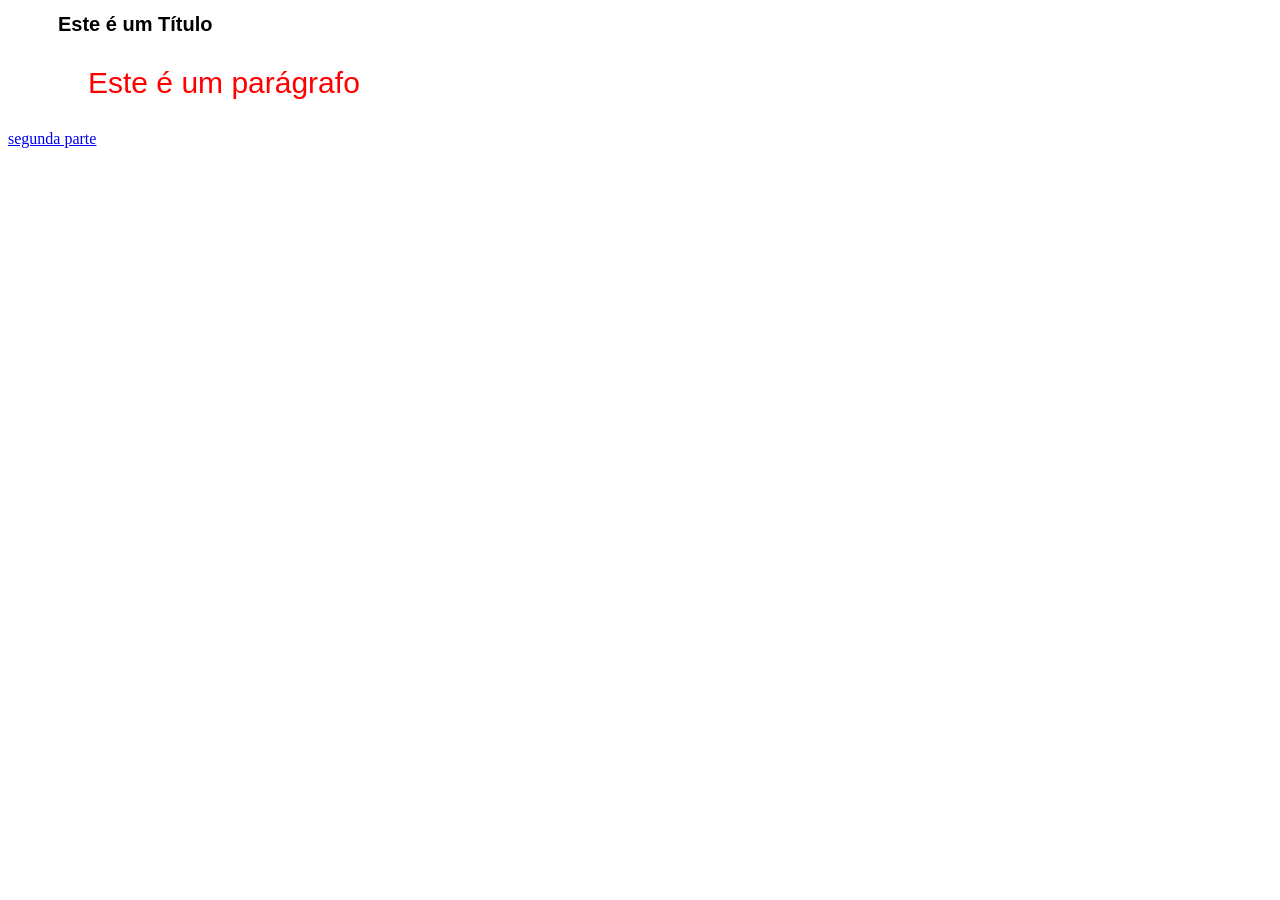
<file: index.html>
<!DOCTYPE html>
<html lang="en">
<head>
    <meta charset="UTF-8">
    <meta name="viewport" content="width=device-width, initial-scale=1.0">
    <title>Introdução ao Css</title>
    <link rel="stylesheet" href="./css/style.css">
</head>
<body>
    <h1>Este é um Título</h1>
    <p>Este é um parágrafo</p>
    <a href="./segundohtml.html"> segunda parte</a>
</body>
</html>
</file>
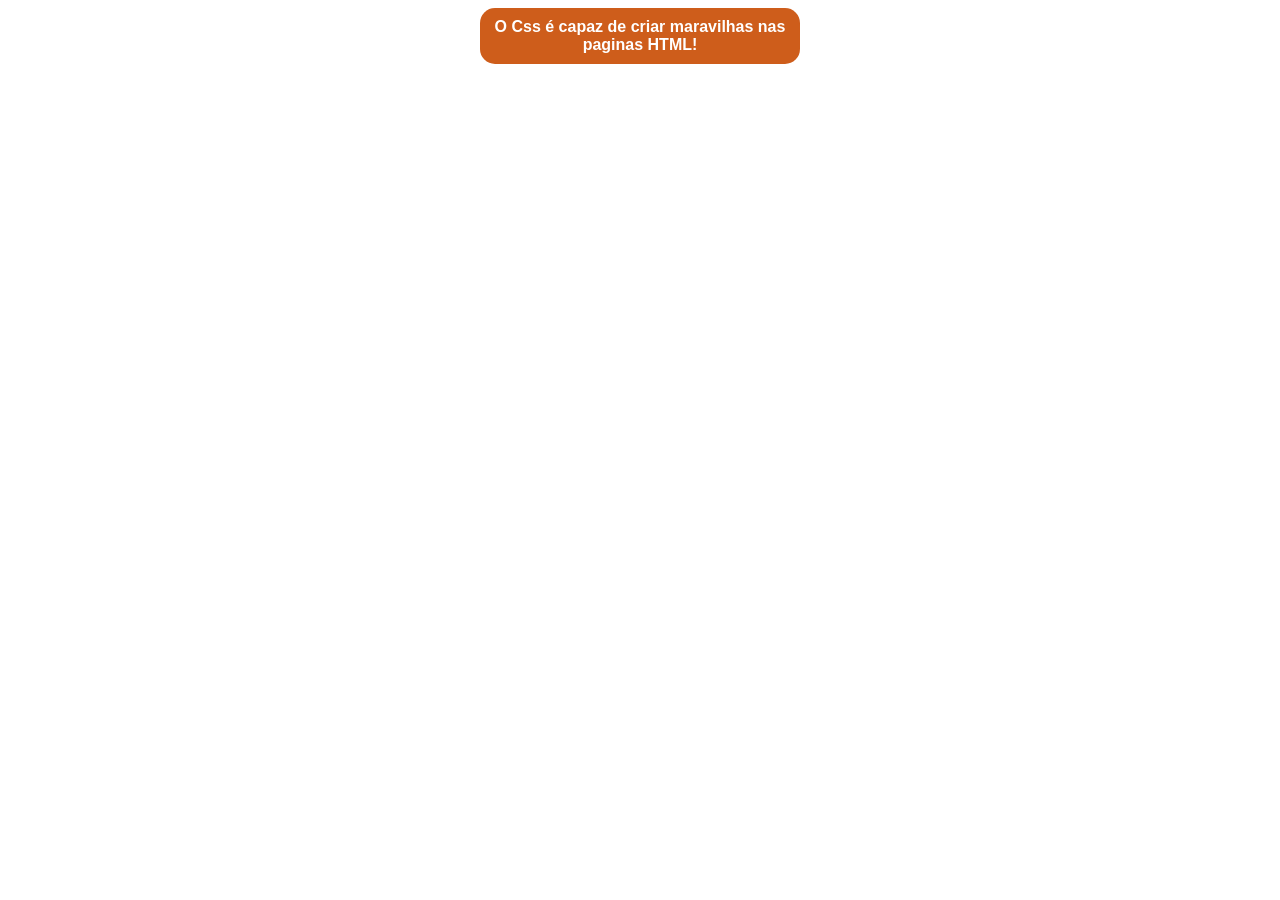
<file: segundohtml.html>
<!DOCTYPE html>
<html lang="pt-br">
<head>
    <style type="text/css">
        div#teste{
            margin: auto;
            padding: 10px;
            width: 300px;
            border-color: #e98811;
            border-radius: 15px;
            background-color: #ce5d1b;
            color: #fff;
            text-align: center;
            font-weight: bold;
            font-family: Verdana, Geneva, Tahoma, sans-serif;
            




        }

    </style>
    <title>segunda parte</title>
</head>
<body>
    <div id="teste">O Css é capaz de criar maravilhas nas paginas HTML!</div>
</body>
</html>
</file>
<file: css/style.css>
/*Formatação para titulo e parágrafo*/
h1{
text-indent: 50px;
font-family: Arial, Helvetica, sans-serif;
font-size: 20px;

}
p{
    text-indent: 80px;
    font-family: 'Gill Sans', 'Gill Sans MT', Calibri, 'Trebuchet MS', sans-serif;
    font-size: 30px;
    color: #F00;


}
</file>
